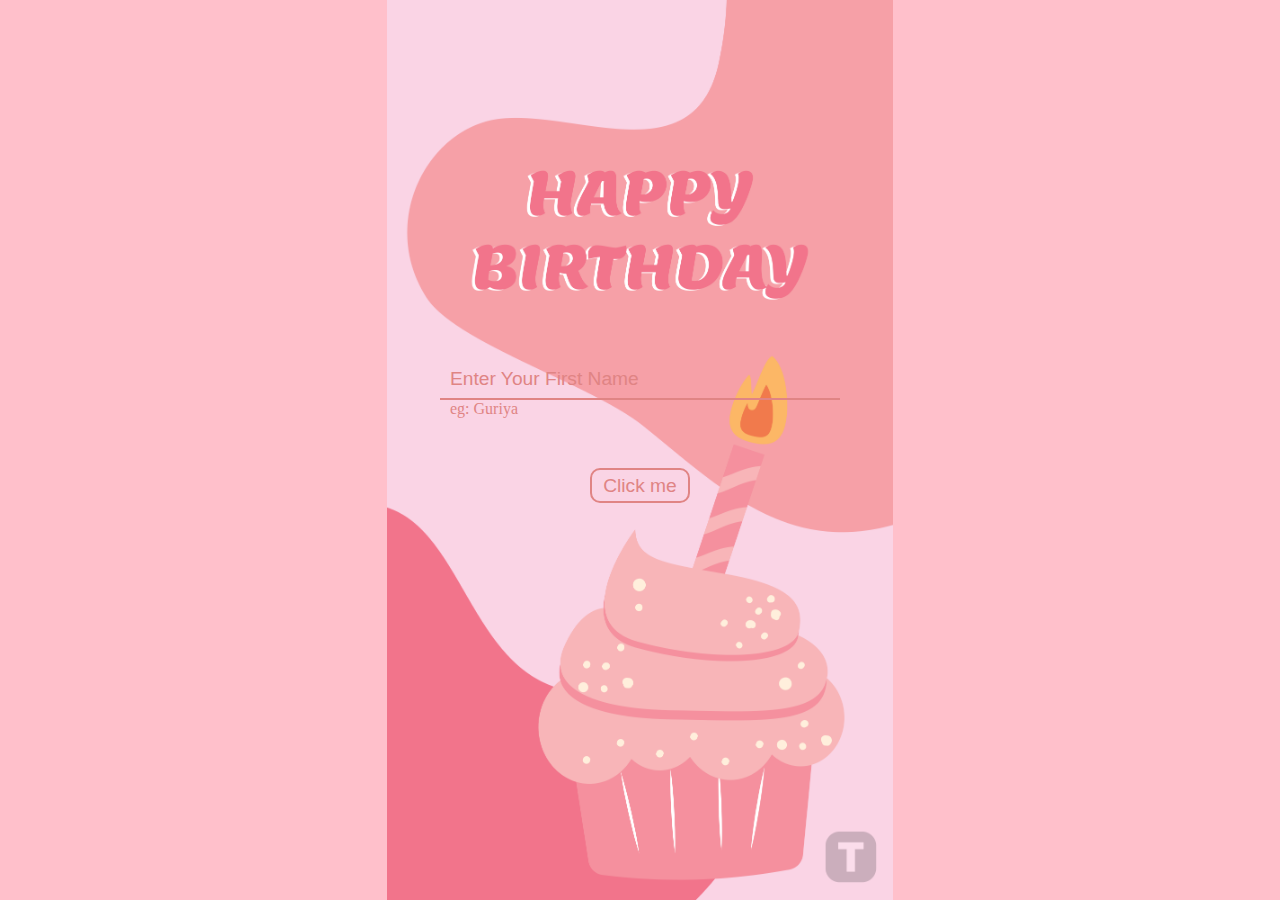
<file: index.html>
<!DOCTYPE html>
<html lang="en">
<head>
    <meta charset="UTF-8">
    <meta name="viewport" content="width=device-width, initial-scale=1.0">
    <title>Happy Birthday Dear!</title>
    <link rel="stylesheet" href="style.css">
</head>
<body>
    <div class="main-container">
        <form class="container" id="myForm">
            <input class="input" type="text" required placeholder="Enter Your First Name">
            <p>eg: Guriya</p>
            <Button type="submit" class="btn" onclick="clickBtn()">Click me</Button>
        </form>
    </div>
    <script src="index.js"></script>
</body>
</html>
</file>
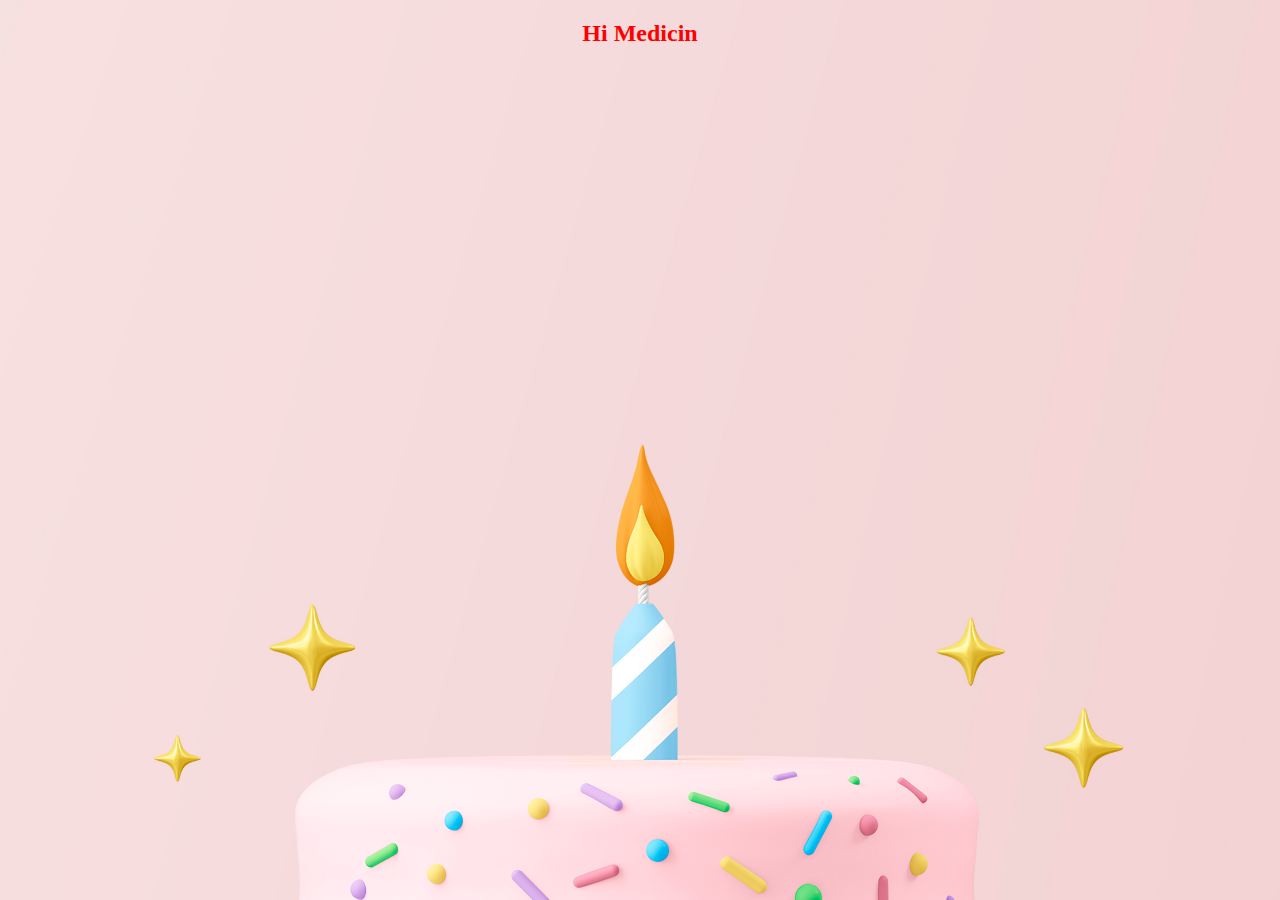
<file: wishesPage.html>
<!DOCTYPE html>
<html lang="en">
<head>
    <meta charset="UTF-8">
    <meta name="viewport" content="width=device-width, initial-scale=1.0">
    <title>Document</title>
    <link rel="stylesheet" href="wishesPage..css">
</head>
<body>
    <audio loop autoplay>
        <source src="./Image/happy_birthday.mp3" type="audio/mp3">
    </audio>

    <div class="bg_heart">
    </div>
    
    <div class="container">
     
    
    <h2 id="text1"></h2>
    
    
      </div>
</body>
<script src="wishesPage.js"></script>
</html>
</file>
<file: style.css>
*{
    margin: 0;
    padding: 0;
    box-sizing: border-box;
}
:root{
    --ba : 2px solid red;
}
.main-container{
    width: 100vw;
    height: 100vh;
    background-image: url("Image/Happy\ Birthday\ Cupcake\ Mobile\ Background.png");
    background-position: center;
    background-size: contain;
    background-repeat: no-repeat;
    background-color: pink;
    display: flex;
    justify-content: center;
    align-items: center;
}
.container{
    width: 400px;
    height: 180px;
    /* border: var(--ba); */
    display: flex;
    flex-direction: column;
}
input{
    font-size: 120%;
    outline: none;
    color: rgb(224, 132, 132);
    width: 100%;
    height: 40px;
    border: none;
    background-color: transparent;
    border-bottom: 2px solid rgb(224, 132, 132);
    padding-left: 10px;
}
::placeholder{
    color: rgb(224, 132, 132);
}
p{
    color: rgb(224, 132, 132);
    padding-left: 10px;
}
button{
    width: 100px;
    height: 35px;
    align-self:center;
    margin-top: 50px;
    color: rgb(224, 132, 132);
    font-size: 120%;
    background-color: transparent;
    /* outline: none; */
    border-radius: 10px;
    border:2px solid rgb(224, 132, 132) ;
    transition: 0.5s;
    
}
button:hover{
    background-color: red;
    border:2px solid red ;
    color: white;
}
button:disabled{
    cursor: not-allowed;
}
</file>
<file: wishesPage..css>
html,body{
    margin:0px;
    height:100%;
  }
  .bg_heart{
    position:relative;
    top:0;
    left:0;
    width:100%;
    height:100%;
    overflow:hidden;
    /* background-image:url("https://i.pinimg.com/originals/51/d8/37/51d8374126446d495348b6032202126f.jpg"); */
    background-image: url("Image/image-from-rawpixel-id-6199192-original.jpg");
    /* background-size:100%; */
    /* z-index:-1; */
    
    background-position: center;
    /* background-repeat: no-repeat; */
    background-size: cover;
  }
  
  .container{
    position:absolute;
    top:0;
    left:0;
    height:100%;
    width:100%;
    text-align:center;
    color:rgb(255, 0, 0);
    font-family:Latin ;
  }
  
  
  .heart{
    position:absolute;
    top:-50%;
    transform:rotate(-45deg);
    -webkit-transform:rotate(-45deg);
    -moz-transform:rotate(-45deg);
    -m-transform:rotate(-45deg);
  }
  .heart:before{
    position:absolute;
    top:-50%;
    left:0;
    display:block;
    content:"";
    width:100%;
    height:100%;
    background:inherit;
    border-radius:100%;
  }
  .heart:after{
    position:absolute;
    top:0;
    right:-50%;
    display:block;
    content:"";
    width:100%;
    height:100%;
    background:inherit;
    border-radius:100%;
  }
  
  @keyframes love {
    0%{top:110%}
  }
  @-webkit-keyframes love {
    0%{top:110%}
  }
  @-moz-keyframes love {
    0%{top:110%}
  }
  @-ms-keyframes love {
    0%{top:110%}
  }
</file>
